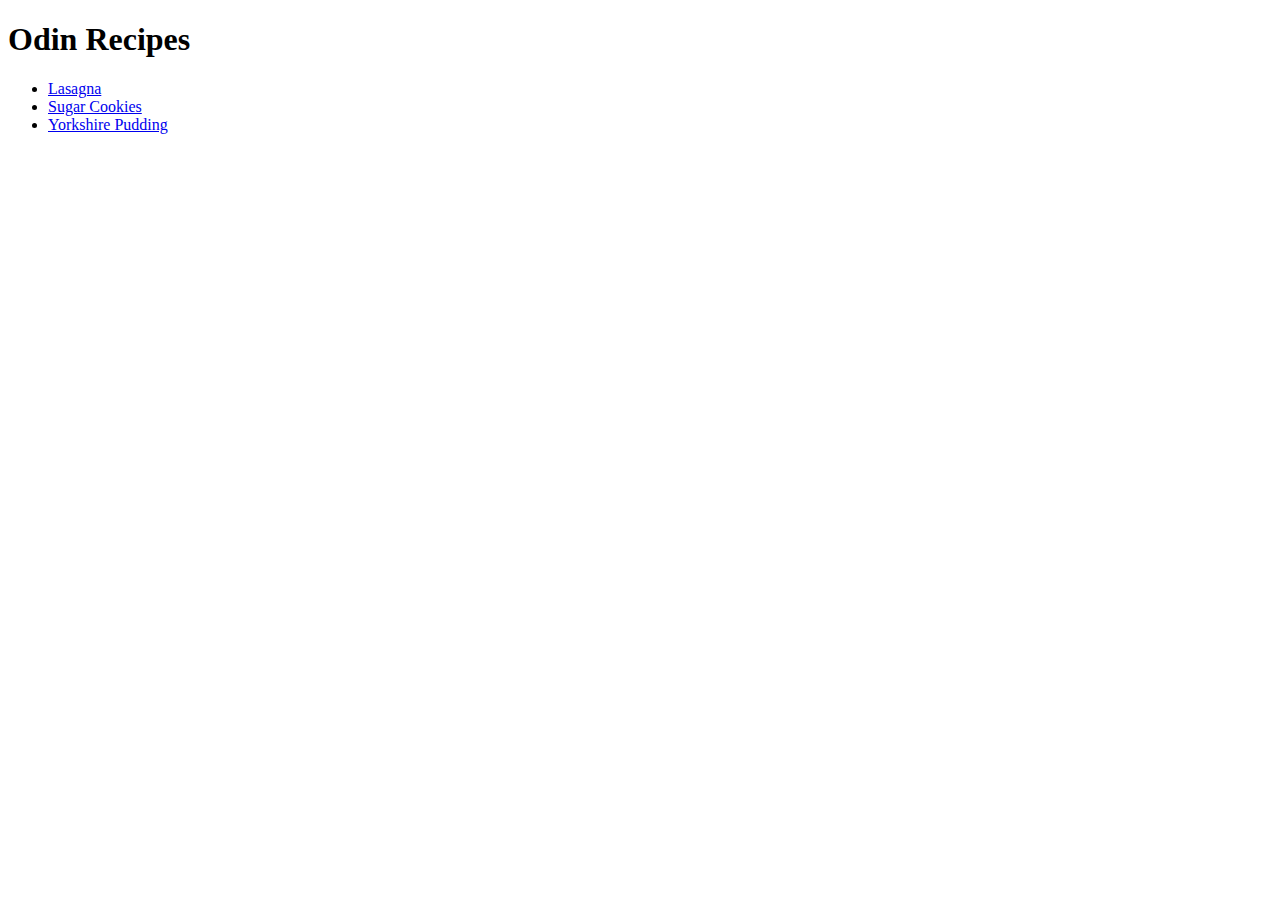
<file: index.html>
<!DOCTYPE html>
<html lang="en">
  <head>
    <meta charset="UTF-8" />
    <meta http-equiv="X-UA-Compatible" content="IE=edge" />
    <meta name="viewport" content="width=device-width, initial-scale=1.0" />
    <title>Odin Recipes</title>
  </head>
  <body>
    <h1>Odin Recipes</h1>
    <ul>
      <li><a href="recipes/lasagna.html">Lasagna</a></li>
      <li><a href="recipes/sugar_cookie.html">Sugar Cookies</a></li>
      <li><a href="recipes/pudding.html">Yorkshire Pudding</a></li>
    </ul>
  </body>
</html>
</file>
